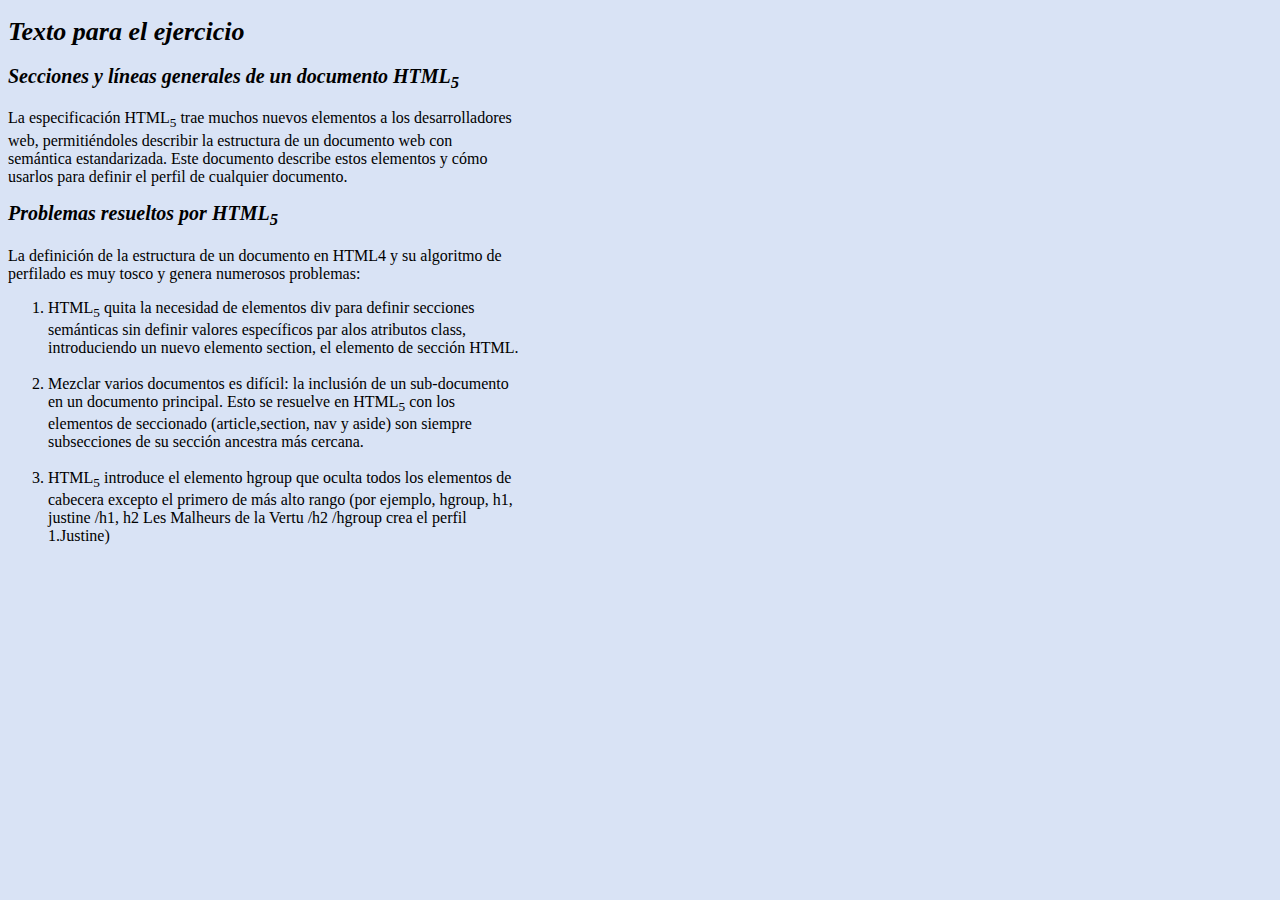
<file: Ud26_Ej1/index.html>
<!DOCTYPE html>
<meta charset="utf-8">
<html>
    <head>
    <title>Secciones y líneas generales de un documento HTML5</title>
    <link rel="stylesheet" href="css/style_ej1.css">
    </head>
    <body>
        <h1>Texto para el ejercicio</h1>

        <h2>Secciones y líneas generales de  un documento HTML<sub>5</sub></h2>
        
        <p>
            La especificación HTML<sub>5</sub> trae muchos nuevos elementos a los desarrolladores web,
            permitiéndoles describir la estructura de un documento web con semántica estandarizada. Este
            documento describe estos elementos y cómo usarlos para definir el perfil de cualquier
            documento.
        </p>

        <h2>Problemas resueltos por HTML<sub>5</sub></h2>
        <p>
            La definición de la estructura de un documento en HTML4 y su algoritmo de perfilado
            es muy tosco y genera numerosos problemas:
        </p>
        <ol>
            <li>
                HTML<sub>5</sub> quita la necesidad de elementos div para definir secciones semánticas sin definir
                valores específicos par alos atributos class, introduciendo un nuevo elemento section, el
                elemento de sección HTML.
            </li>
            <br>
            <li>
                Mezclar varios documentos es difícil: la inclusión de un sub-documento en un documento
                principal. Esto se resuelve en HTML<sub>5</sub> con los elementos de seccionado (article,section, nav y aside)
                son siempre subsecciones de su sección ancestra más cercana.
            </li>
            <br>
            <li>
                HTML<sub>5</sub> introduce el elemento hgroup que oculta todos los elementos de cabecera excepto
                el primero de más alto rango (por ejemplo, hgroup, h1, justine /h1, h2 Les Malheurs de la Vertu /h2 /hgroup crea el perfil 1.Justine)
            </li>
        </ol>
    </body>
</html>
</file>
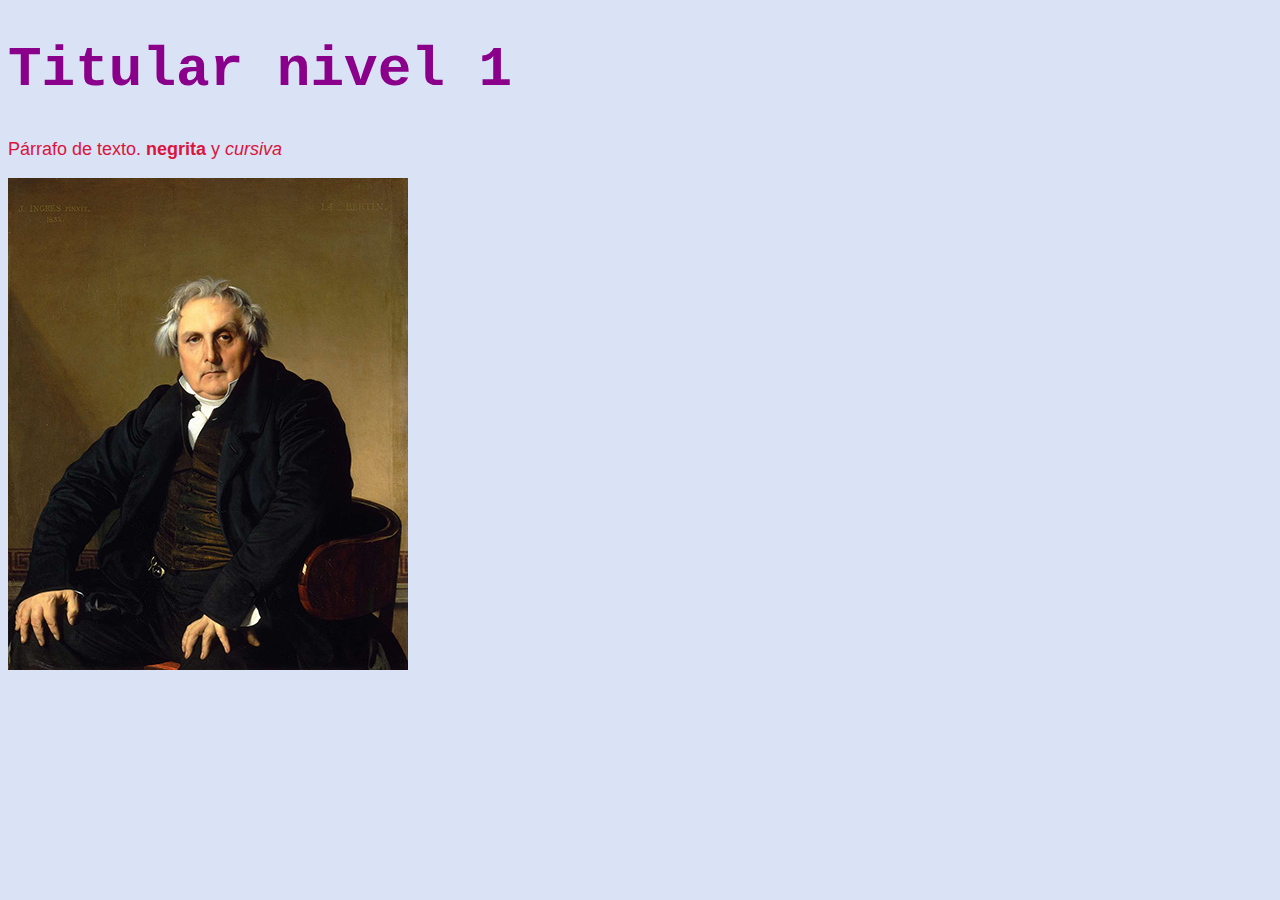
<file: Ud26_Ej2/index.html>
<!DOCTYPE html>
<html>
    <head>
        <meta charset="utf-8">
        <title>Párrafo con imágenes</title>
        <link rel="stylesheet" href="css/style_ej2.css">
    
    </head>

    <body>
        <h1>Titular nivel 1</h1>
        <p>Párrafo de texto. <strong> negrita</strong> y <em>cursiva</em></p>
        <img src="img/ingress.jpg" width="400" height="492" alt="Louis-Francois Bertin - Ingres"/>
    </body>
</html>
</file>
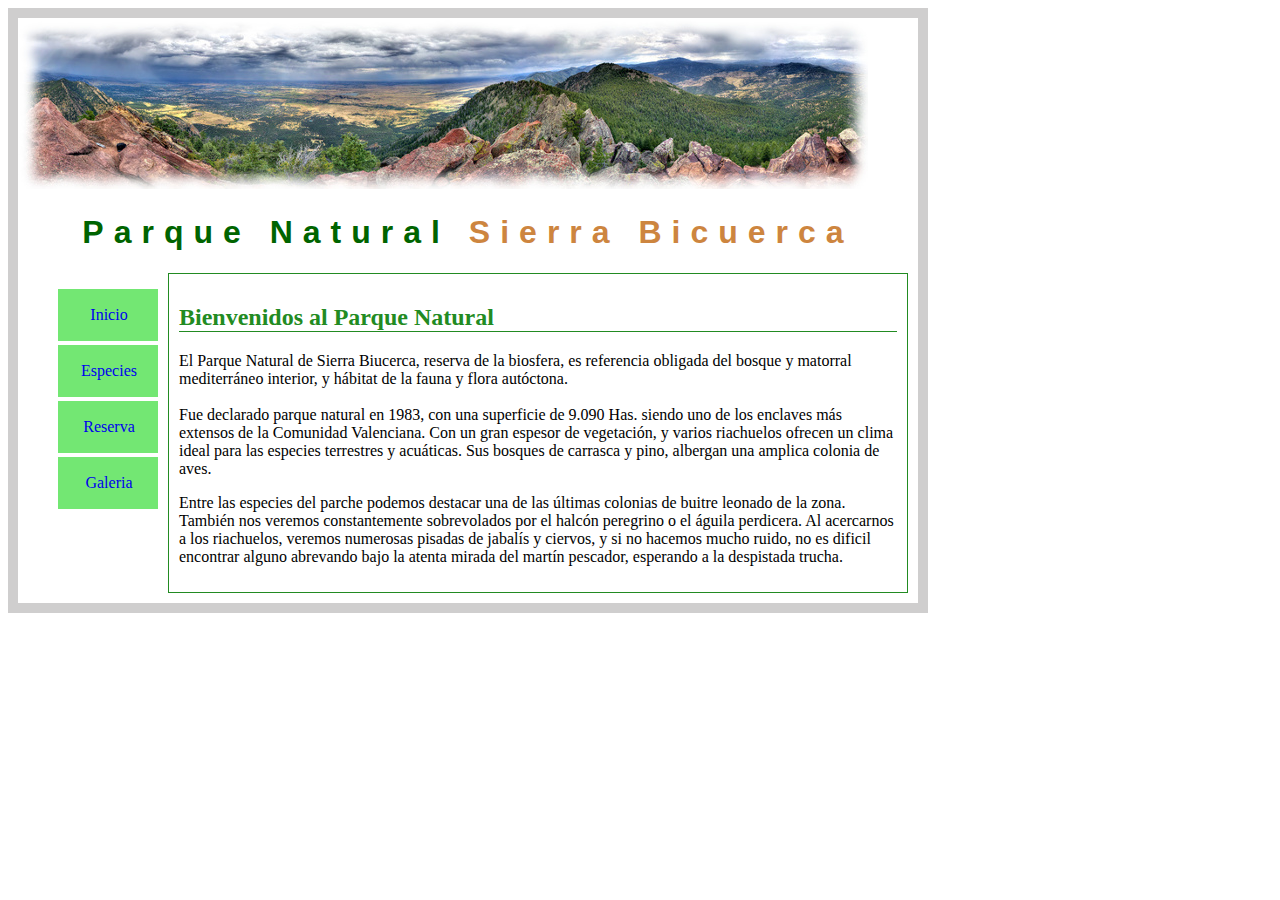
<file: Ud26_Ej6_7_8_9_10/index.html>
<!DOCTYPE html>
<html>
    
    <head>
        <meta charset="utf-8">
        <title>Parque Natural Sierra Bicuerca</title>
        <link rel="stylesheet" href="css/estilo.css">
    </head>

    <body>
        <img src="img/panoramica.jpg">
        <h1> <span class="titulo1">Parque Natural</span> <span class="titulo2">Sierra Bicuerca</span></h1>

        <ul id="menu">
            <li><a href="index.html">Inicio</a></li>
            <li><a href="especies.html">Especies</a></li>
            <li><a href="#">Reserva</a></li>
            <li><a href="#">Galeria</a></li>
        </ul>
        <div class= "caja">
            <h2>Bienvenidos al Parque Natural</h2>
            <p>El Parque Natural de Sierra Biucerca, reserva de la biosfera, es referencia obligada del bosque y matorral mediterráneo interior, y hábitat de la fauna y flora autóctona.
            <br><br>
            Fue declarado parque natural en 1983, con una superficie de 9.090 Has. siendo uno de los enclaves más extensos de la Comunidad Valenciana. Con un
            gran espesor de vegetación, y varios riachuelos ofrecen un clima ideal para las especies terrestres y acuáticas. Sus bosques de carrasca y pino, albergan
            una amplica colonia de aves. </p>
            <p>
                Entre las especies del parche podemos destacar una de las últimas colonias de buitre leonado de la zona. También nos veremos constantemente
                sobrevolados por el halcón peregrino o el águila perdicera. Al acercarnos a los riachuelos, veremos numerosas pisadas de jabalís y ciervos, y si no
                hacemos mucho ruido, no es dificil encontrar alguno abrevando bajo la atenta mirada del martín pescador, esperando a la despistada trucha. 
            </p>
        </div>
        
    </body>
</html>
</file>
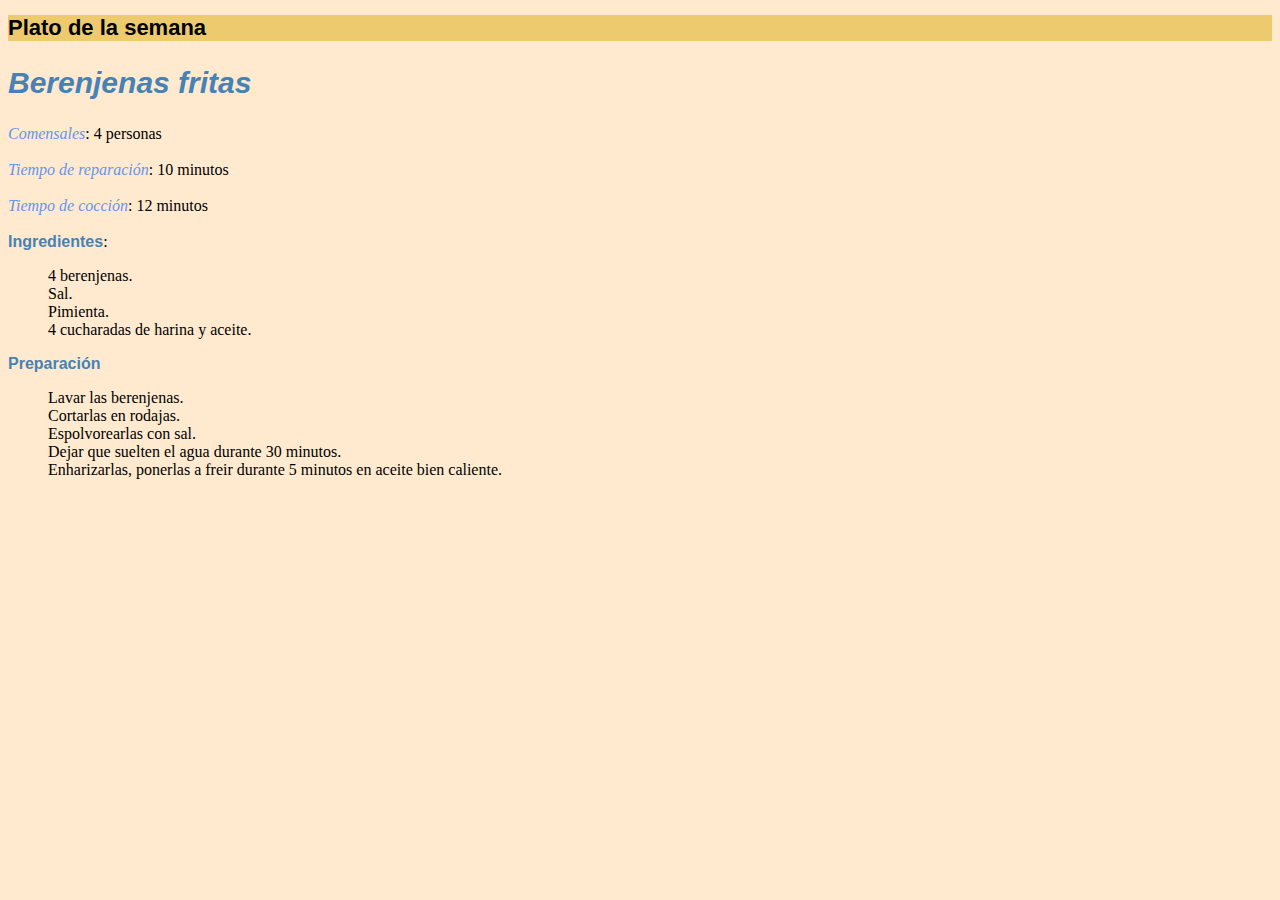
<file: Ud26_Ej3_4_5/platosemana.html>
<!DOCTYPE html>
<html>
    <head>
        <meta charset="utf-8">
        <title>Plato de la semana</title>
        <link rel="stylesheet" href="css/style_ej3.css">
    </head>

    <body>
        <h1>Plato de la semana</h1>
        <h2>Berenjenas fritas</h2>
        <p>
            <span class="letra1">Comensales</span>: 4 personas<br><br>
            <span class="letra1">Tiempo de reparación</span>: 10 minutos<br><br>
            <span class="letra1">Tiempo de cocción</span>: 12 minutos<br><br>
            <span class="letra2"><strong>Ingredientes</strong></span>:<br>
        </p>
        <ol>
            <li>4 berenjenas. </li>
            <li>Sal.</li>
            <li>Pimienta.</li>
            <li>4 cucharadas de harina y aceite.</li>
        </ol>
        <p><span class="letra2"><strong>Preparación</strong></span></p>
        <ol>
            <li>Lavar las berenjenas.</li>
            <li>Cortarlas en rodajas.</li>
            <li>Espolvorearlas con sal.</li>
            <li>Dejar que suelten el agua durante 30 minutos.</li>
            <li>Enharizarlas, ponerlas a freir durante 5 minutos en aceite bien caliente.</li>
        </ol>
    </body>
</html>
</file>
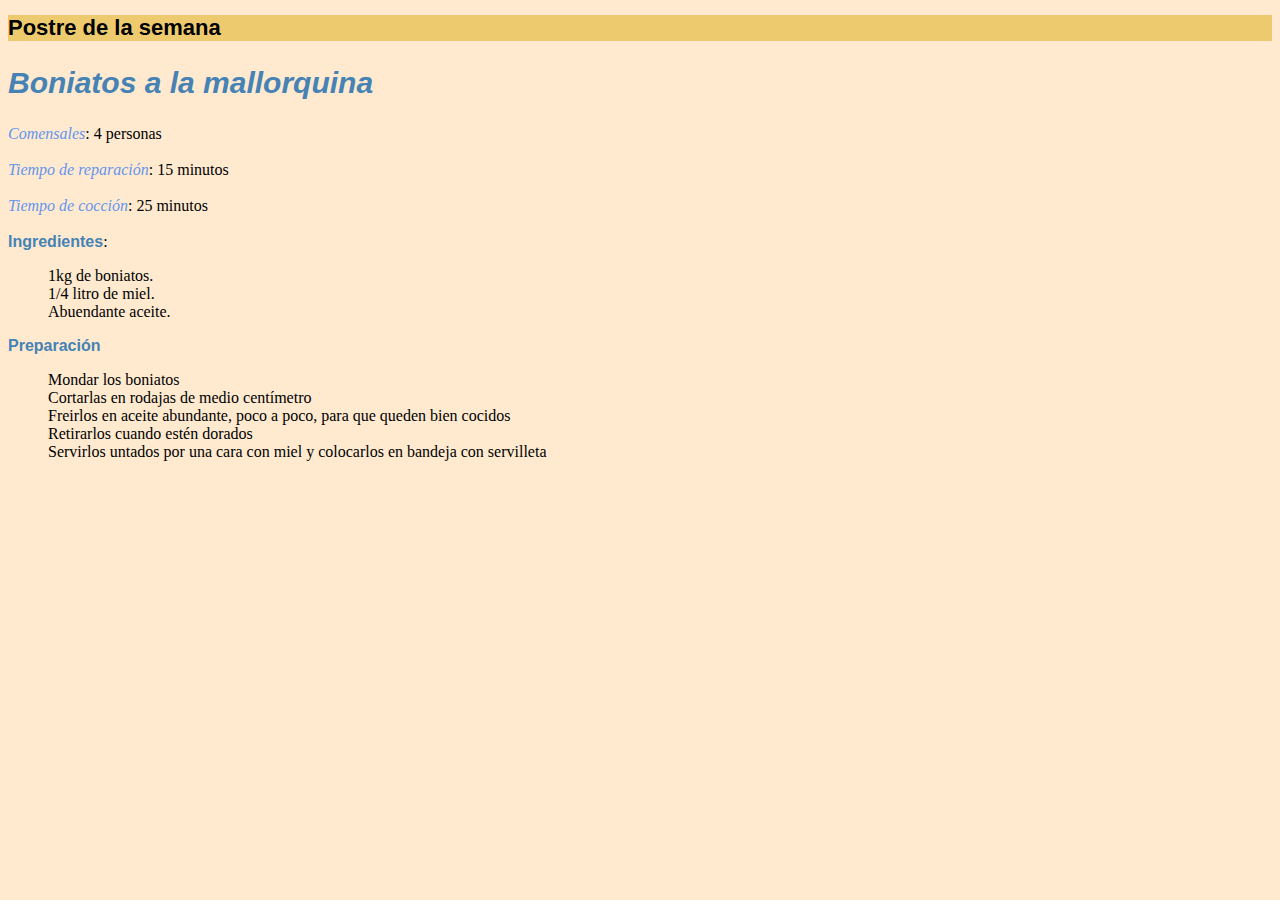
<file: Ud26_Ej3_4_5/postresemana.html>
<!DOCTYPE html>
<html>
    <head>
        <meta charset="utf-8">
        <title>Postre de la semana</title>
        <link rel="stylesheet" href="css/style_ej3.css">
    </head>

    <body>
        <h1>Postre de la semana</h1>
        <h2>Boniatos a la mallorquina</h2>
        <p>
            <span class="letra1">Comensales</span>: 4 personas<br><br>
            <span class="letra1">Tiempo de reparación</span>: 15 minutos<br><br>
            <span class="letra1">Tiempo de cocción</span>: 25 minutos<br><br>
            <span class="letra2"><strong>Ingredientes</strong></span>:<br>
        </p>
        <ol>
            <li>1kg de boniatos.</li>
            <li>1/4 litro de miel.</li>
            <li>Abuendante aceite.</li>
        </ol>
        <p><span class="letra2"><strong>Preparación</strong></span></p>
        <ol>
            <li>Mondar los boniatos</li>
            <li>Cortarlas en rodajas de medio centímetro</li>
            <li>Freirlos en aceite abundante, poco a poco, para que queden bien cocidos</li>
            <li>Retirarlos cuando estén dorados</li>
            <li>Servirlos untados por una cara con miel y colocarlos en bandeja con servilleta</li>
        </ol>
    </body>
</html>
</file>
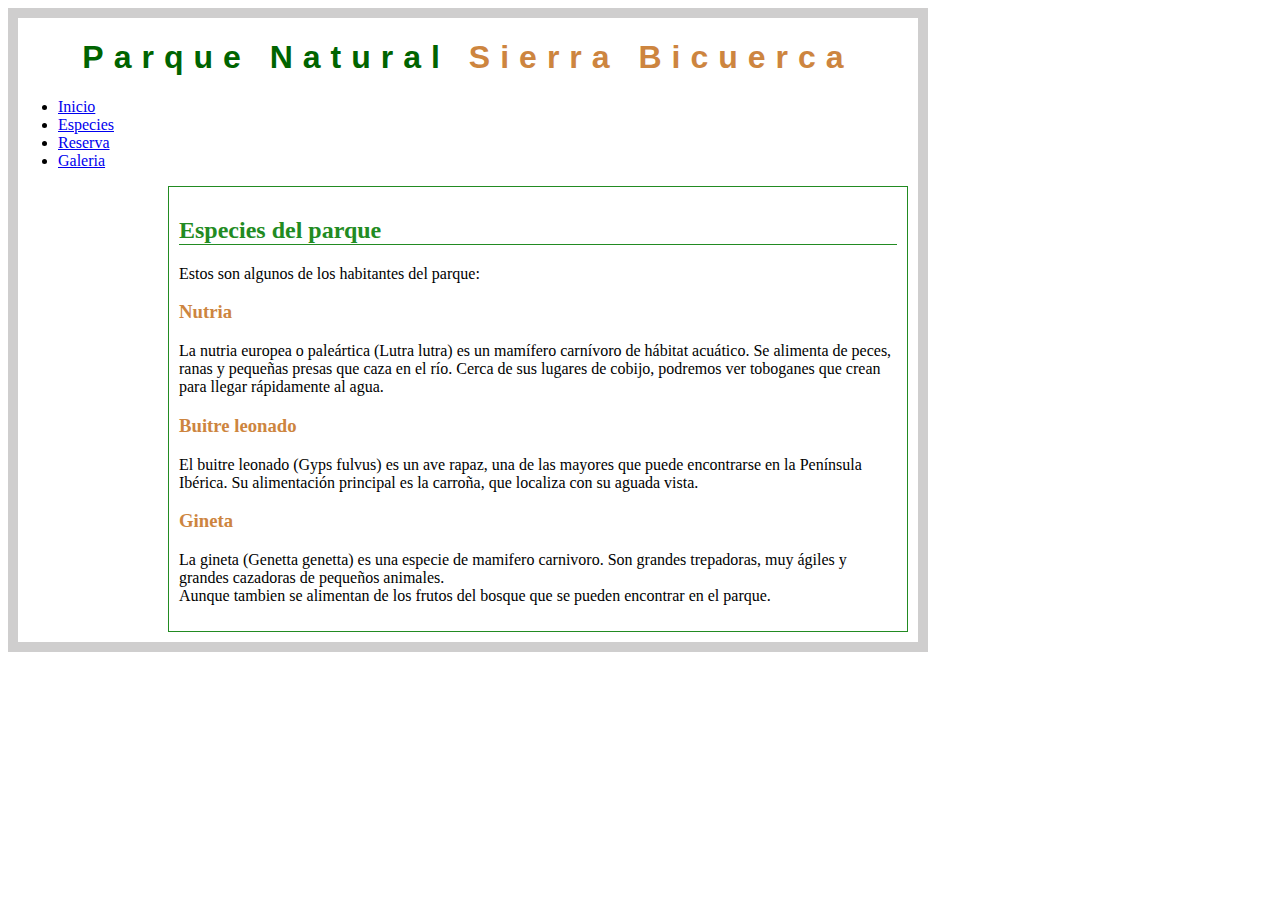
<file: Ud26_Ej6_7_8_9_10/especies.html>
<!DOCTYPE html>
<html>
    <head>
        <meta charset="utf-8">
        <title>Parque Natural Sierra Bicuerca</title>
        <link rel="stylesheet" href="css/estilo.css">
    
    </head>

    <body>
        <h1><span class="titulo1">Parque Natural</span> <span class="titulo2">Sierra Bicuerca</span> </h1>
        <ul>
            <li><a href="index.html">Inicio</a></li>
            <li><a href="especies.html">Especies</a></li>
            <li><a href="#">Reserva</a></li>
            <li><a href="#">Galeria</a></li>
        </ul>
        <div class= "caja">
        <h2>Especies del parque</h1>
        <p>Estos son algunos de los habitantes del parque:</p>
        <h3>Nutria</h2>
        <p>La nutria europea o paleártica (Lutra lutra) es un mamífero carnívoro de hábitat acuático. Se alimenta de peces, ranas y pequeñas presas que caza en el
            río. Cerca de sus lugares de cobijo, podremos ver toboganes que crean para llegar rápidamente al agua.
        </p>
        <h3>Buitre leonado</h2>
        <p>El buitre leonado (Gyps fulvus) es un ave rapaz, una de las mayores que puede encontrarse en la Península Ibérica. Su alimentación principal es la carroña, que localiza con su aguada vista.</p>
        <h3>Gineta</h2>
        <p>La gineta (Genetta genetta) es una especie de mamifero carnivoro. Son grandes trepadoras, muy ágiles y grandes cazadoras de pequeños animales.<br>
        Aunque tambien se alimentan de los frutos del bosque que se pueden encontrar en el parque.</p>
    </div>
    </body>
</html>
</file>
<file: Ud26_Ej1/css/style_ej1.css>
h1 {
    font-style: italic;
    font-size: 26px;
}

h2 {
    font-style: italic;
    font-size: 20px;
}

body{
    background-color: rgb(217, 227, 245);
    width: 40%;
    max-width: 1200px;
}
</file>
<file: Ud26_Ej2/css/style_ej2.css>
body{
    background-color: rgb(217, 227, 245);
    width: 40%;
    max-width: 1200px;
}
p {
    font-family:Verdana, Geneva, Tahoma, sans-serif;
    color:crimson;
    font-size: large;
}
h1 {
    font-family: 'Courier New', Courier, monospace;
    color:darkmagenta;
    font-size: 56px;
}
</file>
<file: Ud26_Ej6_7_8_9_10/css/estilo.css>
span.titulo1{
    color:darkgreen;
}
span.titulo2{
    color:peru;
}
h1{
    text-align: center;
    font-family:'Lucida Sans', 'Lucida Sans Regular', 'Lucida Grande', 'Lucida Sans Unicode', Geneva, Verdana, sans-serif;
    letter-spacing: 10px;
}
h2 {
    border-bottom:forestgreen 1px solid;
    color:forestgreen;
}

h3 {
    color:peru;
}

body{
    border:rgb(207, 206, 206) 10px solid;
    max-width: 900px;
    
}

div.caja{
    border: forestgreen 1px solid;
    margin: 10px 10px 10px 150px;
    padding: 10px;
}
#menu{
    float: left;
    width: 100px;
    list-style-type: none;
}

#menu li{
    border:rgb(115, 231, 115) 0.5px solid;
    background-color: rgb(115, 231, 115);
    margin-bottom: 4px;
}

#menu a{
    display: block;
    text-decoration: none;
    width: 100px;
    line-height: 50px;
    text-align: center;
}

#menu a:hover {
    background-color: yellow;
  }
</file>
<file: Ud26_Ej3_4_5/css/style_ej3.css>
li {
    list-style-type: none;
}

h1{
    background-color: rgb(238, 202, 111);
    font-family: 'Franklin Gothic Medium', 'Arial Narrow', Arial, sans-serif;
    font-size: 22px;
}

h2 {
    font-family:Arial, Helvetica, sans-serif;
    font-size: 30px;
    color:steelblue;
    font-style: italic;
}
body{
    background-color:rgb(255, 234, 208);
}

span.letra1{
    font-family: Georgia, Times, 'Times New Roman', serif;
    font-style: italic;
    color:cornflowerblue;
}

span.letra2{
    font-family:Arial, Helvetica, sans-serif;
    color:steelblue;
}
</file>
